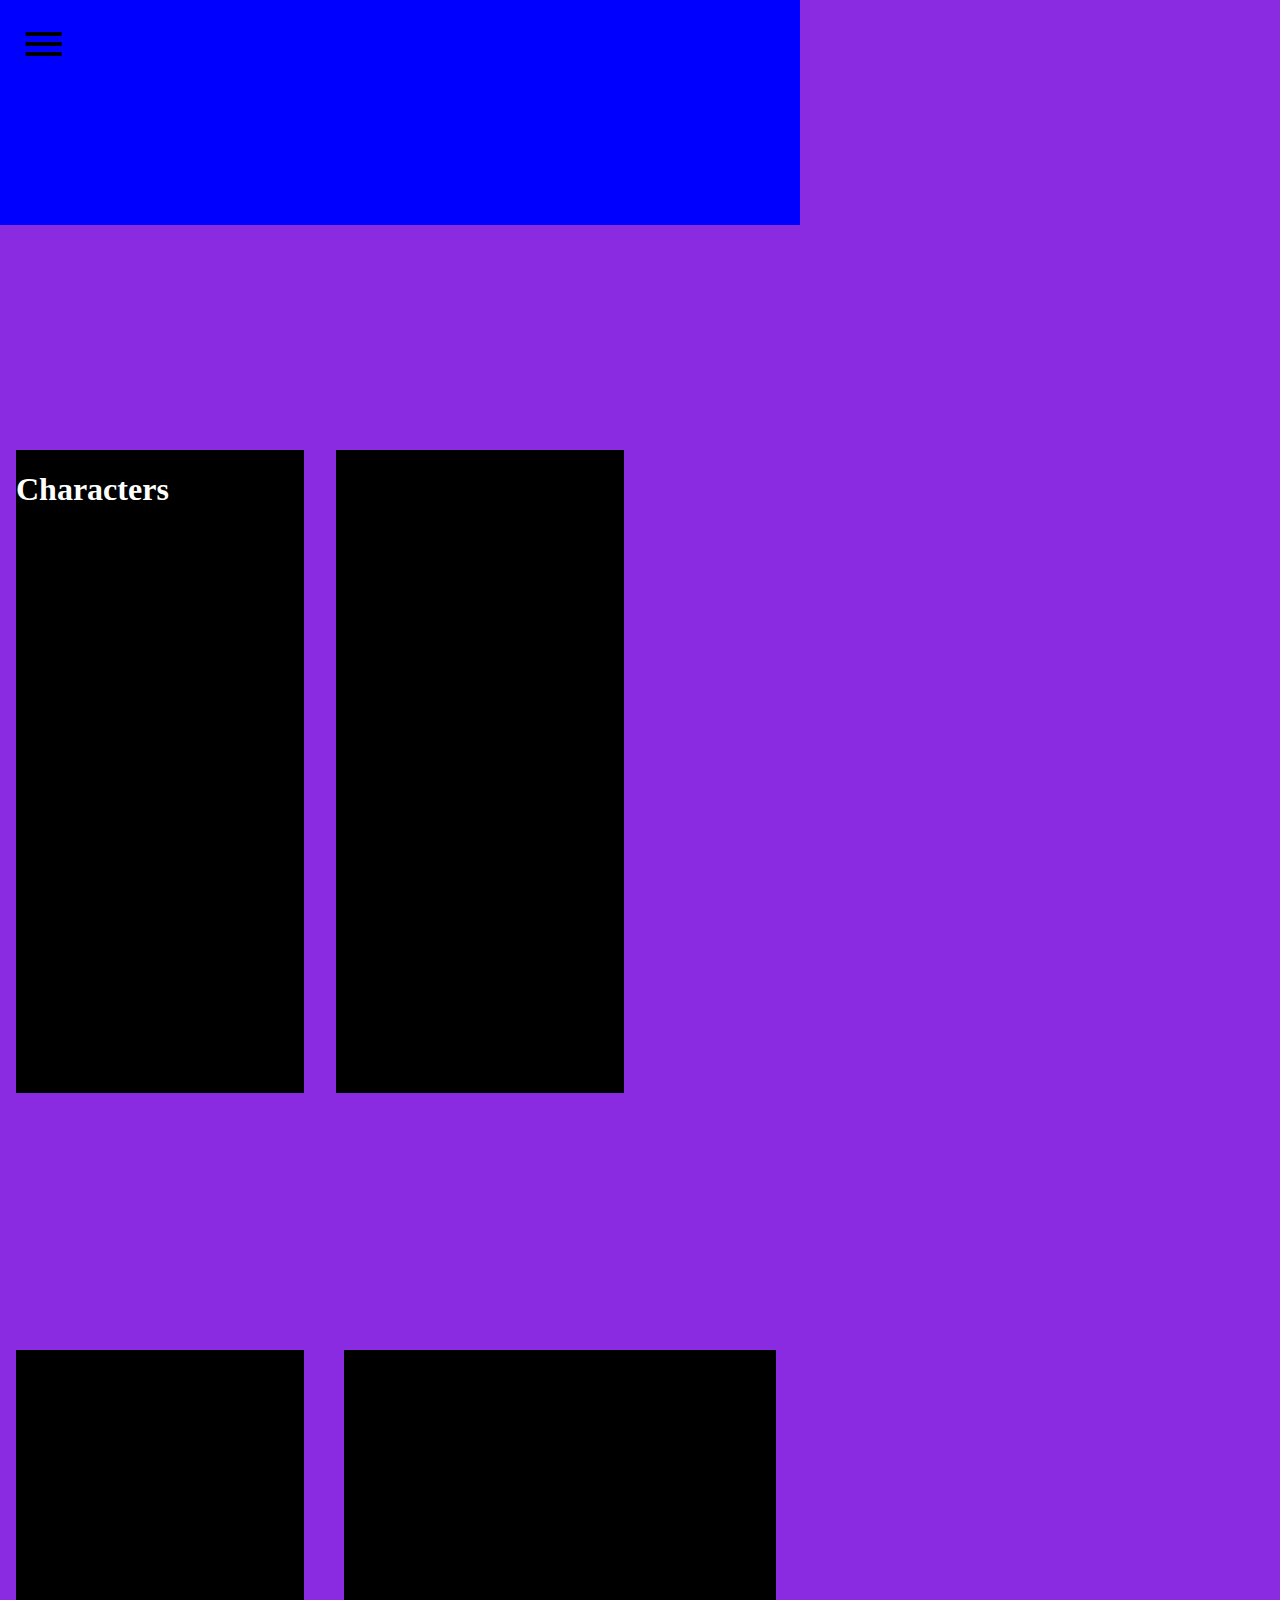
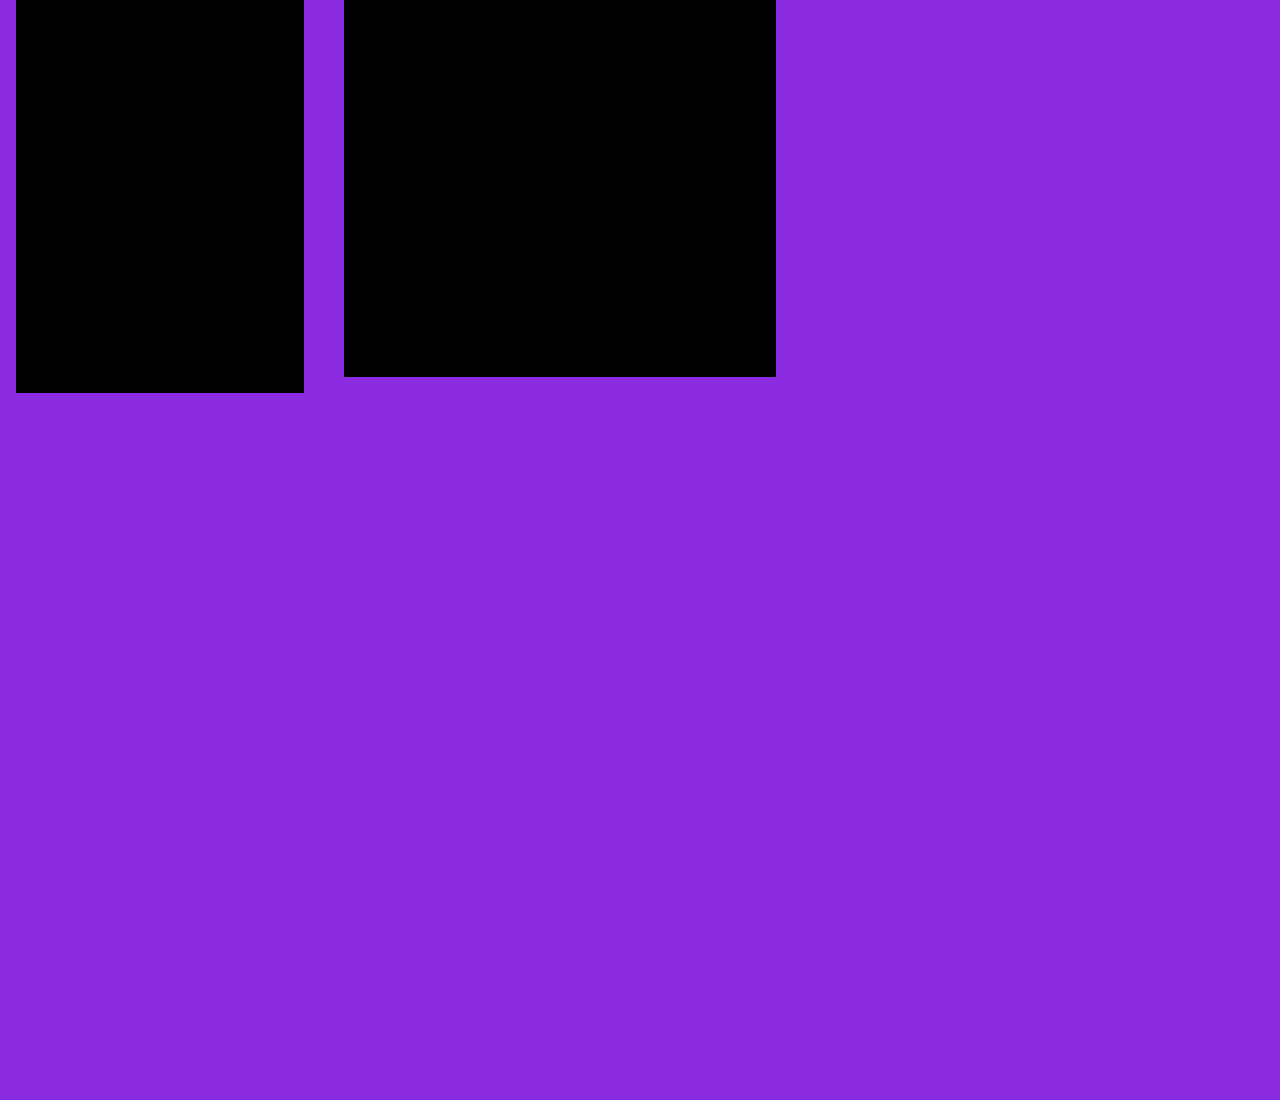
<file: site/public/index.html>
<!DOCTYPE html>
<html lang="en"><head>
<meta charset="UTF-8">
<meta name="viewport" content="width=device-width, initial-scale=1.0">
<link href="https://fonts.googleapis.com/icon?family=Material+Icons" rel="stylesheet">
<link rel="stylesheet" href="css/index.css">
    <title>Document</title>
</head>
    <body>
        <div class="container">
            <i class="material-icons">menu</i>

<div class="bar">
</div>

<div class="box1">
    <h1>Characters</h1>
</div>

<div class="box2">
</div>

<div class="box3">
</div>

<div class="box4">
</div>
        </div>

</body></html>
</file>
<file: site/public/css/index.css>
/*Mobile*/
body{
    margin:0;
    background-color: white;
}

.container{
    height: 100vh;
    width: 100vw;
    display: grid;
    grid-template-rows: 12vh repeat(10, 1fr);
    grid-template-columns: repeat(4,1fr);
}

.bar {
    grid-column: 1/6;
    grid-row: 1/2;
    background-color: blue;
}

 
.material-icons {
    grid-column: 1/1;
    grid-row: 1/1;
    font-size: 48px;
    margin: 20px;
    z-index: 1;
}

.box1 {
    grid-column: 1/3;
    grid-row: 3/6;
    background-color: black;
    color: white;
    margin-left: 5%;
    margin-right: 5%;
    margin-bottom: 10%;
}

.box2 {
    grid-column: 3/5;
    grid-row: 3/6;
    background-color: black;
    margin-left: 5%;
    margin-right: 5%;
    margin-bottom: 10%;
}

.box3 {
    grid-column: 1/3;
    grid-row: 7/10;
    background-color: black;
    margin-left: 5%;
    margin-right: 5%;
    margin-bottom: 10%;
}

.box4 {
    grid-column: 3/6;
    grid-row: 7/10;
    background-color: black;
    margin-left: 5%;
    margin-right: 5%;
    margin-bottom: 10%;
}













/*Desktop*/
@media only screen and (min-device-width: 667px){

    body{
        margin:0;
        background-color: blueviolet;
    }
    
    .container{
        height: 300vh;
        width: 100vw;
        display: grid;
        grid-template-rows: repeat(12, 1fr);
        grid-template-columns: repeat(8,1fr);
    }

}
</file>
